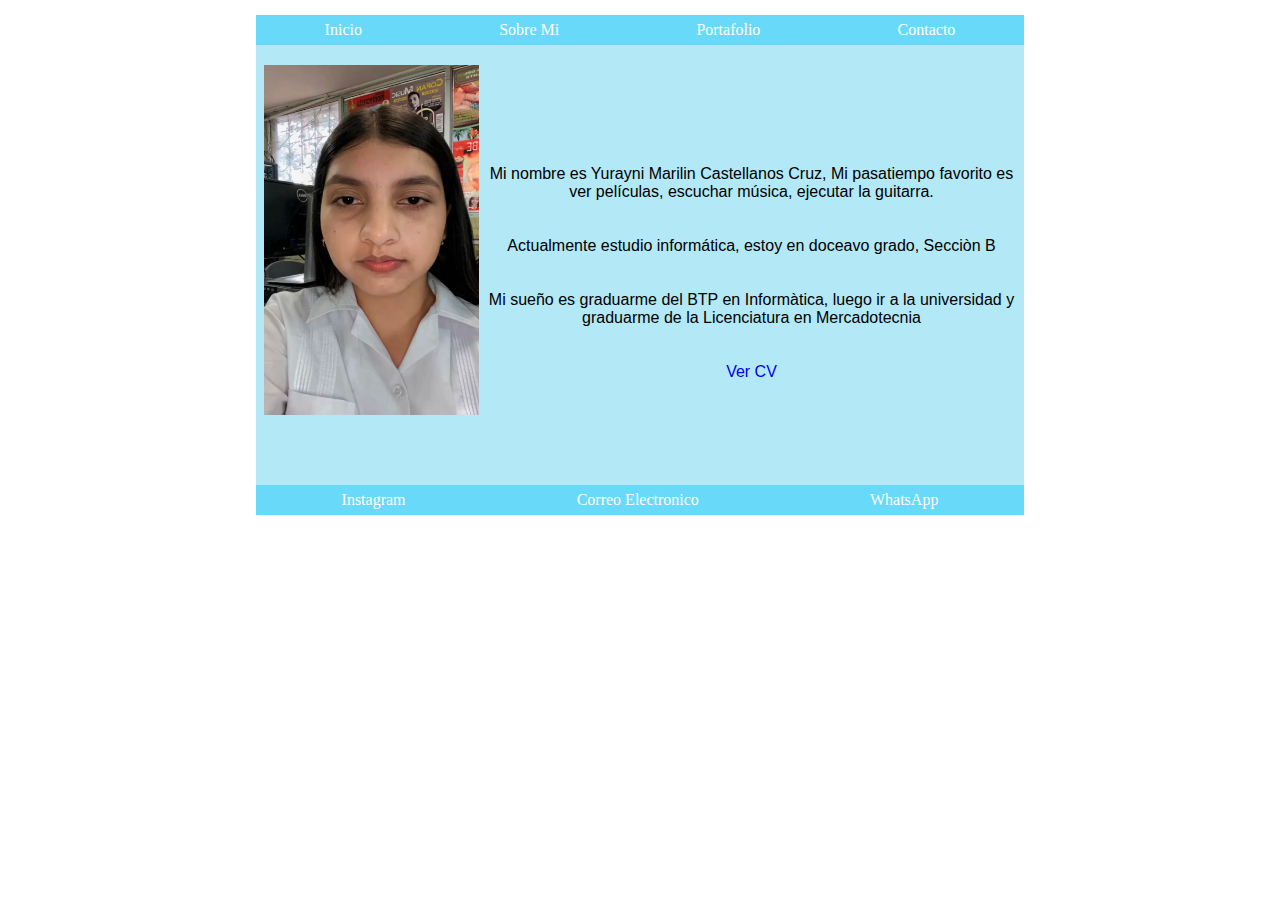
<file: index.html>
<!DOCTYPE html>
<html>
<head>
	<meta charset="utf-8">
	<meta name="viewport" content="width=device-width, initial-scale=1">
	<title>Blog Personal</title>
	<link rel="stylesheet" type="text/css" href="css/estilos.css">
</head>
<body> 
	<div class="padre">
		<div class="nav">
			<a href="index.html">Inicio</a>
			<a href="sobremi.html">Sobre Mi</a>
			<a href="portafolio.html">Portafolio</a>
			<a href="contacto.html">Contacto</a>
		</div>
	<div class="conte">
		<div class="img"><img src="img/yoo.jpg" width="215px" height="350px" alt="foto"></div>
		<div class="text"><p>Mi nombre es Yurayni Marilin Castellanos Cruz, Mi pasatiempo favorito es ver películas, escuchar música, ejecutar la guitarra.</p>
		<br><br>
		<p>Actualmente estudio informática, estoy en doceavo grado, Secciòn B</p>
		<br><br>
		<p>Mi sueño es graduarme del BTP en Informàtica, luego ir a la universidad y graduarme de la Licenciatura en Mercadotecnia</p>
		<br><br>
		<div class="button">
		<a href="https://1drv.ms/i/s!As9POHiU3j48kGLNn3CxZAVpzEfk?e=RTc7Xc" target="_blanck">Ver CV</a>
	</div>
		</div>
	</div>
	<div class="pie">
		<p><a href="https://www.instagram.com/ycrz_22/" target="_blanck">Instagram</a></p>
		<p><a href="https://www.castellanosyurayni@gmail.com" target="_blanck">Correo Electronico</a></p>
		<p><a href="https://wa.link/2ir2p5" target="_blanck">WhatsApp</a></p>
	</div>
	</div>
</body>
</html>
</file>
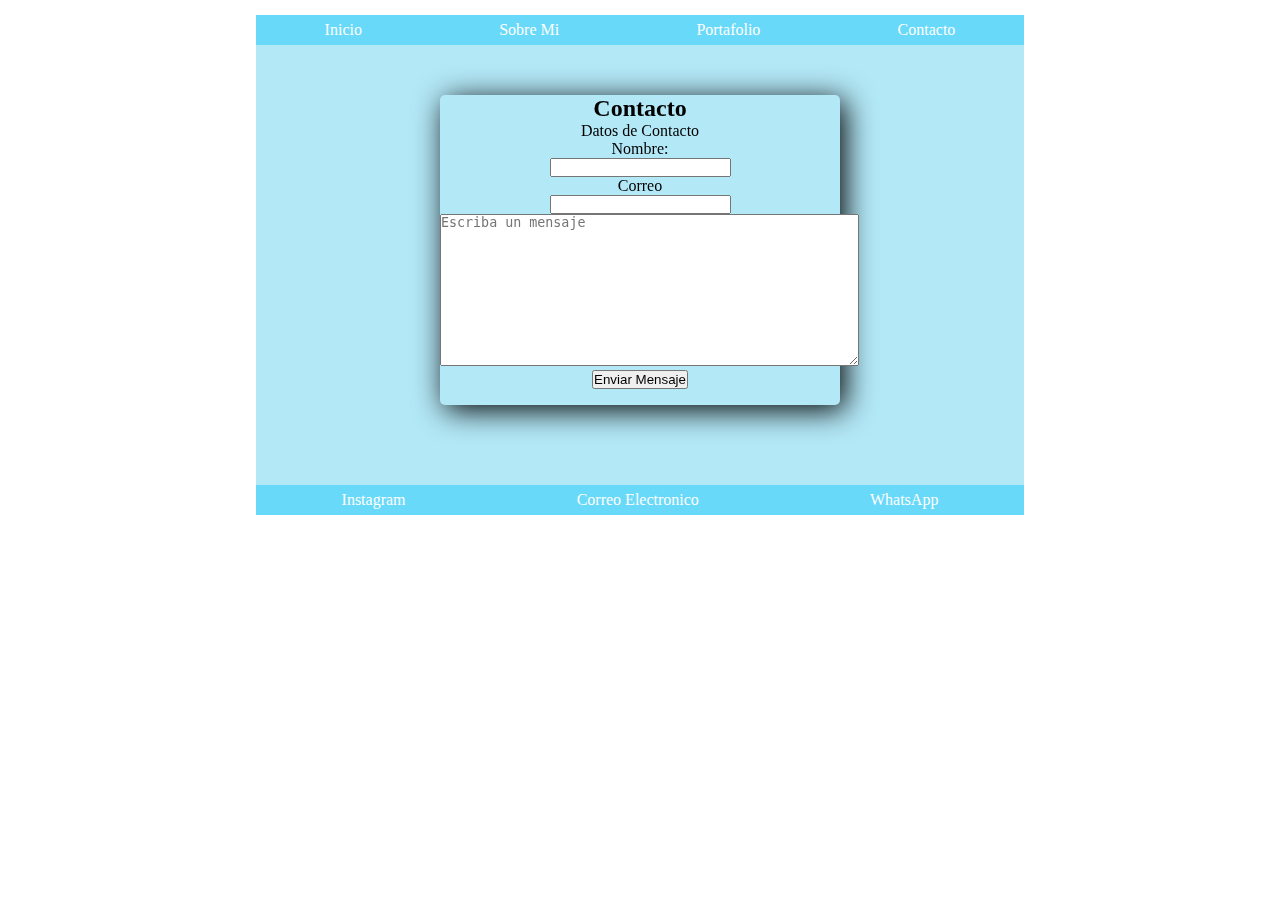
<file: contacto.html>
<!DOCTYPE html>
<html>
<head>
	<meta charset="utf-8">
	<meta name="viewport" content="width=device-width, initial-scale=1">
	<title>Blog Personal</title>
	<link rel="stylesheet" type="text/css" href="css/estilos.css">
</head>
<body> 
	<div class="padre">
		<div class="nav">
			<a href="index.html">Inicio</a>
			<a href="sobremi.html">Sobre Mi</a>
			<a href="portafolio.html">Portafolio</a>
			<a href="contacto.html">Contacto</a>
		</div>
	<div class="conte">
		<section id="contacto">
			<div class="container_contact">
			<h2>Contacto</h2>
			<p>Datos de Contacto</p>
			<label>Nombre:</label>
			<input type="text" name="">
			<label>Correo</label>
			<p><input type="email" name="">
			<label></label></p>
			<p><textarea placeholder="Escriba un mensaje" cols="50" rows="10"></textarea>
			</p>
			<p><input type="submit" name="" value="Enviar Mensaje"></p>
	</section>
	</div>
	<div class="pie">
		<p><a href="https://www.instagram.com/ycrz_22/" target="_blanck">Instagram</a></p>
		<p><a href="https://www.castellanosyurayni@gmail.com" target="_blanck">Correo Electronico</a></p>
		<p><a href="https://wa.link/2ir2p5" target="_blanck">WhatsApp</a></p>
	</div>
	</div>
</body>
</html>
</file>
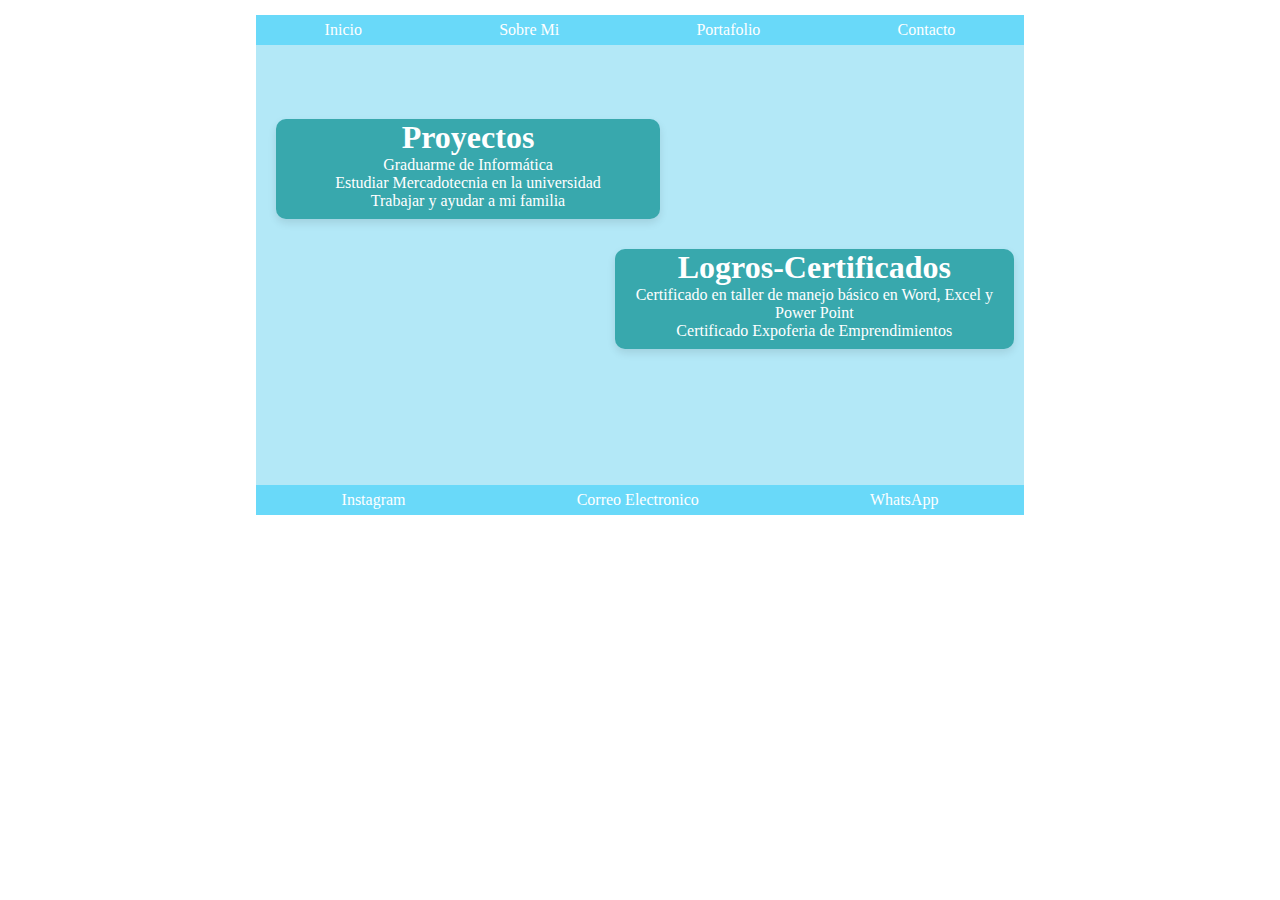
<file: portafolio.html>
<!DOCTYPE html>
<html>
<head>
	<meta charset="utf-8">
	<meta name="viewport" content="width=device-width, initial-scale=1">
	<title>Blog Personal</title>
	<link rel="stylesheet" type="text/css" href="css/estilos.css">
</head>
<body> 
	<div class="padre">
		<div class="nav">
			<a href="index.html">Inicio</a>
			<a href="sobremi.html">Sobre Mi</a>
			<a href="portafolio.html">Portafolio</a>
			<a href="contacto.html">Contacto</a>
		</div>
		
	<div class="cont">
		<section id="proyectos">
			<br><br><br>
			<div class="card">			
			<h1>Proyectos</h1>
			<p>Graduarme de Informática</p>
			<p>Estudiar Mercadotecnia en la universidad</p>
			<p>Trabajar y ayudar a mi familia</p>
		</section>
		<div class="cardi">
		<section id="logros">
			<h1>Logros-Certificados</h1>
			<p>Certificado en taller de manejo básico en Word, Excel y Power Point</p>
			<p>Certificado Expoferia de Emprendimientos</p>
		</section>
	</div>
	</div>
	
		
	<div class="pie">
		<p><a href="https://www.instagram.com/ycrz_22/" target="_blanck">Instagram</a></p>
		<p><a href="https://www.castellanosyurayni@gmail.com" target="_blanck">Correo Electronico</a></p>
		<p><a href="https://wa.link/2ir2p5" target="_blanck">WhatsApp</a></p>
	</div>
	</div>
</body>
</html>
</file>
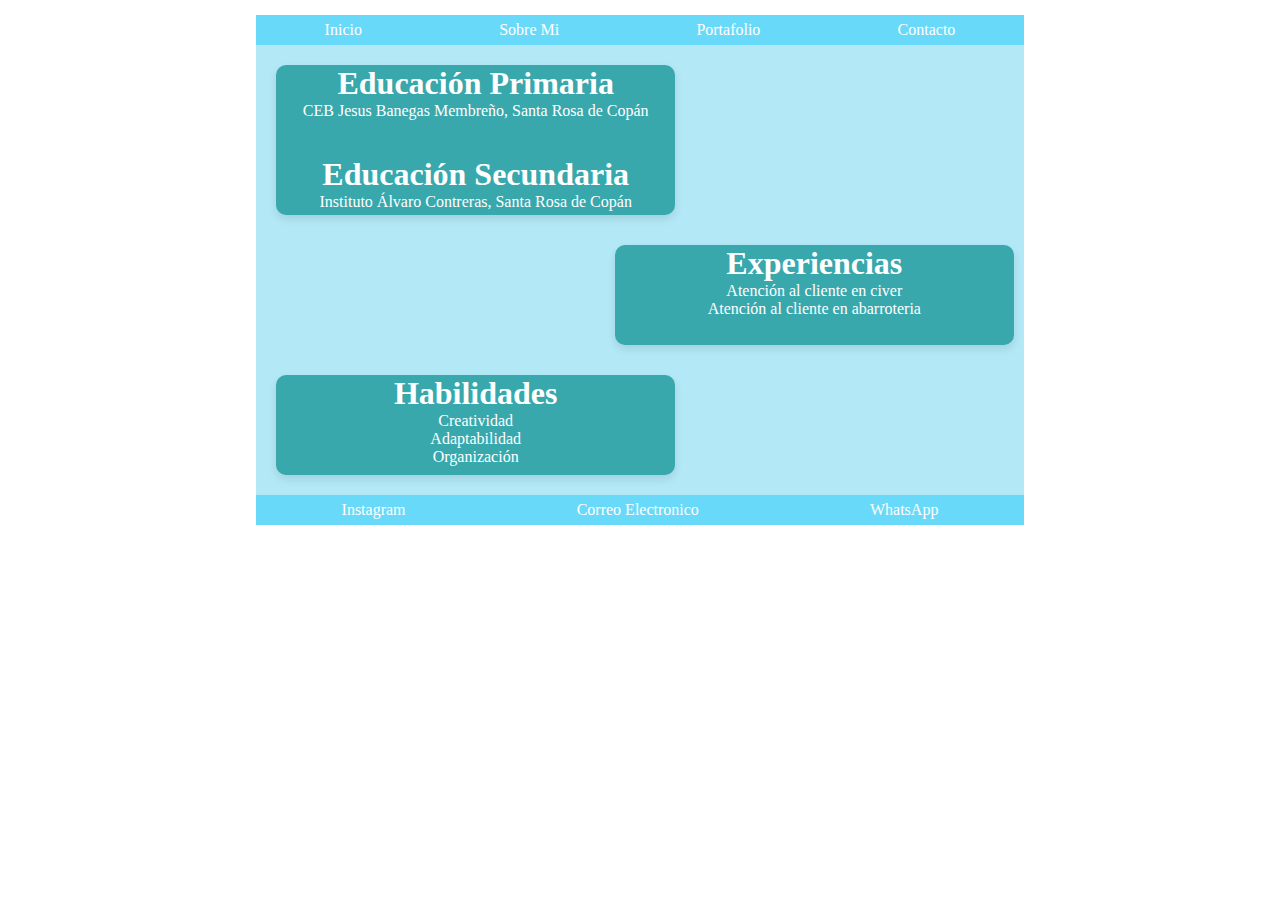
<file: sobremi.html>
<!DOCTYPE html>
<html>
<head>
	<meta charset="utf-8">
	<meta name="viewport" content="width=device-width, initial-scale=1">
	<title>Blog Personal</title>
	<link rel="stylesheet" type="text/css" href="css/estilos.css">
</head>
<body> 
	<div class="padre">
		<div class="nav">
			<a href="index.html">Inicio</a>
			<a href="sobremi.html">Sobre Mi</a>
			<a href="portafolio.html">Portafolio</a>
			<a href="contacto.html">Contacto</a>
		</div>
	<div class="cont">
		<section id="informacionacademica">
			<div class="carde">
			<h1>Educación Primaria</h1>
			<p>CEB Jesus Banegas Membreño, Santa Rosa de Copán</p>
			<br>
			<br>
			<h1>Educación Secundaria</h1>
			<p>Instituto Álvaro Contreras, Santa Rosa de Copán</p>
			</div>
		</section>
		<br><br>
		<section id="experiencia">
			<div class="cardi">
			<h1>Experiencias</h1>
			<p>Atención al cliente en civer</p>
			<p>Atención al cliente en abarroteria</p>
			</div>
		</section>
		<br><br>
		<section id="habilidades">
			<div class="cardid">
			<h1>Habilidades</h1>
			<p>Creatividad</p>
			<p>Adaptabilidad</p>
			<p>Organización</p>
		</div>
		</section>
	</div>
	<div class="pie">
		<p><a href="https://www.instagram.com/ycrz_22/" target="_blanck">Instagram</a></p>
		<p><a href="https://www.castellanosyurayni@gmail.com" target="_blanck">Correo Electronico</a></p>
		<p><a href="https://wa.link/2ir2p5" target="_blanck">WhatsApp</a></p>
	</div>
	</div>
</body>
</html>
</file>
<file: css/estilos.css>
*{
	padding: 0px;
	margin: 0 auto;
}

.padre{
	margin-top: 15px;
	width: 60%;
	height: auto;
	min-height: 500px;
	background-color: #B3E8F7;
	text-align: center;
}

.nav{
	width: 100%;
	height: 30px;
	background-color: #69D9F9;
	color: white;
	display: flex;
}

.nav a{
	line-height: 30px;
	text-decoration: none;
	color: white;
}

.conte{
	width: 100%;
	height: auto;
	min-height: 440px;
	background-color: #B3E8F7;
	display: flex;
}
.card{
    color: #fff;
    background-color: #38A8AD;
    border-radius: 10px;
    box-shadow: 0 4px 8px rgba(0, 0, 0, 0.1);
    width: 50%;
    height: 100px;
    margin: 20px;
    transition: transform 0.3s ease;
}

.cardi{
    color: #fff;
    background-color: #38A8AD;
    border-radius: 10px;
    box-shadow: 0 4px 8px rgba(0, 0, 0, 0.1);
    width: 52%;
    height: 100px;
    float: right;
    margin: 10px;
    transition: transform 0.3s ease;
}
.carde{
    color: #fff;
    background-color: #38A8AD;
    border-radius: 10px;
    box-shadow: 0 4px 8px rgba(0, 0, 0, 0.1);
    width: 52%;
    height: 150px;
    float: left;
    margin: 20px;
    transition: transform 0.3s ease;
}
 .cardid{
    color: #fff;
    background-color: #38A8AD;
    border-radius: 10px;
    box-shadow: 0 4px 8px rgba(0, 0, 0, 0.1);
    width: 52%;
   	height: 100px;
    float: left;
    margin: 20px;
  	transition: transform 0.3s ease;
}
.card:hover{
            transform: translateY(-10px);
        }
.cardi:hover {
            transform: translateY(-10px);
        }
.carde:hover{
            transform: translateY(-10px);
        }
.cardid:hover {
            transform: translateY(-10px);
        }
.cont{
	width: 100%;
	height: auto;
	min-height: 440px;
	background-color: #B3E8F7;
}
.container_contact{
	width: 400px;
	height: 310px;
	border-radius: 5px;
	box-shadow: 5px 5px 30px;
	backdrop-filter: blur(2px);
	margin-top: 50px;
	display: flex;
	flex-direction: column;
	/*gap: 1.2em;*/
}
.img{
	margin-top: 20px;
	margin-left: 8px;

}

.pie{
	width: 100%;
	height: 30px;
	display: flex;
	background-color: #69D9F9;
}

.pie a{
	text-decoration: none;
	line-height: 30px;
	color: white;
}

.text{
	margin-top: 120px;
	color: black;
	font-family: sans-serif;
}

.button{
	cursor: pointer;

}
.button a{
	text-decoration: none;
}
/*media queries*/
@media (max-width: 400px){
    .padre{
        flex-direction: column;
    }
    .nav{
        flex-direction: column;
        height: 130px;
    }
    .conte{
        flex-direction: column;
    }
    
    .cont{
        flex-direction: column;
    }
    .img{
        width: 50%;
        height: auto;
        flex-direction: column;
    }
    .pie{
        width: 100%;
    }
    .container_contact{
       
        flex-direction: column;
    }
    .nav a{
        width: 100%;
        flex-direction: column;
    }
    .card{
    	flex-direction: column;
    }
    .cardi{
    	flex-direction: column;
    }
    .carde{
    	flex-direction: column;
    }
    .cardid{
    	flex-direction: column;
    }
}
</file>
